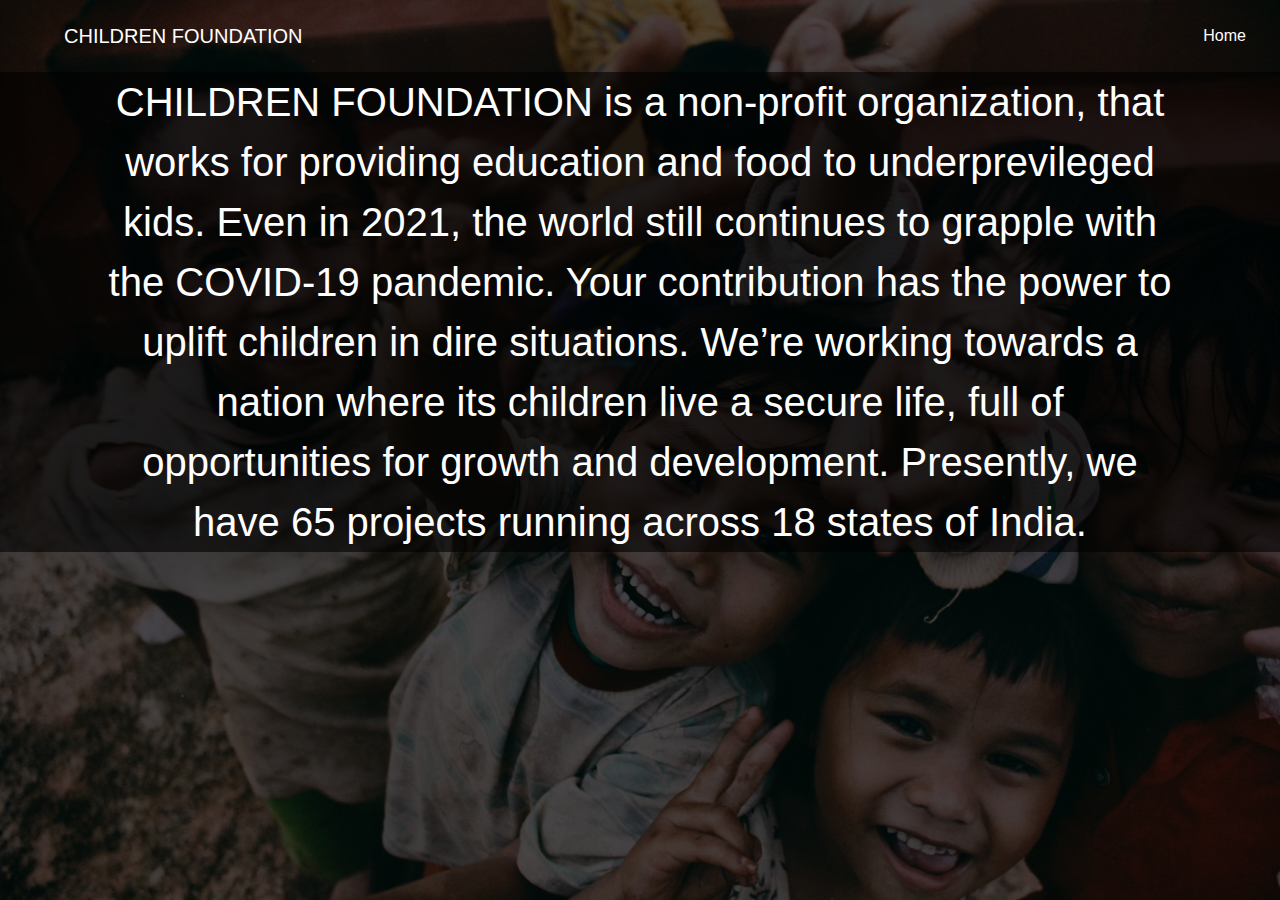
<file: PAYMENT-GATEWAY-INTEGRATION/aboutus.html>
<html>
    <head>
        <title>CHILDREN FOUNDATION</title>
        <link rel="stylesheet" href="https://maxcdn.bootstrapcdn.com/bootstrap/4.5.0/css/bootstrap.min.css">
        <link rel="stylesheet" href="style.css">
    </head>
    <body>
        <nav class="navbar navbar-expand-sm my-2">
            <a class="navbar-brand ml-5" href="#">CHILDREN FOUNDATION</a>
            <button class="navbar-toggler" type="button" data-toggle="collapse" data-target="#collapsibleNavbar">
                <i class="fas fa-bars" style="color: #fff;font-size: 150%;"></i>
            </button>
            <div class="collapse navbar-collapse" id="collapsibleNavbar">
                <ul class="navbar-nav ml-auto">
                    <li class="nav-item"><a class="nav-link" href="index.html">Home</a></li>
                </ul>
            </div>
        </nav>
        
        <div class="sparks">
            <p style="color: white;text-align: center;background :linear-gradient(rgb(0, 0, 0, 0.6), rgb(0, 0, 0, 0.6));padding-left: 105px;padding-right: 105px;">
                CHILDREN FOUNDATION is a non-profit organization, that works for providing education and food to underprevileged kids.
                Even in 2021, the world still continues to grapple with the COVID-19 pandemic.
                Your contribution has the power to uplift children in dire situations. We’re working towards a nation where its children live a secure life, full of opportunities for growth and development. Presently, we have 65 projects running across 18 states of India.
            </p>
        </div>
    </body>
</html>
</file>
<file: PAYMENT-GATEWAY-INTEGRATION/style.css>
body {
  margin: 0;
  padding: 0;
  background: linear-gradient(rgb(0, 0, 0, 0.7), rgb(0, 0, 0, 0.7)),url("a.jpg");
  background-repeat: no-repeat;
  background-size: cover;
}
.navbar-nav li a {
  padding: 5px 9px;
  color: #ffffff;
  margin-right: 10px;

  transition: 0.5s ease;
}
.navbar-nav .active li a {
  color: #000000;
  background-color: #ffffff;
}
.navbar-nav li a:hover {
  color: #000000;
  background-color: #ffffff;
}
.navbar-brand {
  color: #ffffff;
}
.navbar-brand:hover {
  color: #ffffff;
  text-decoration: none;
}
.jumbotron {
  background: transparent;
  color: #ffffff;
  height: 50%;
  text-align: center;
}
h1 {
  font-size: 250%;
  margin-top: 5%;
}
p {
  font-size: 250%;
}
.button {
  border: 1px solid #ffffff;
  color: #ffffff;
  margin-right: 2%;
  padding: 10px 30px;
  transition: 0.4s ease;
}
.button:hover {
  color: #000000;
  text-decoration: none;
  background-color: #ffffff;
}

/*//////////////////////////////////////////////////////////////////
[ FONT ]*/

@font-face {
  font-family: Montserrat-Regular;
  src: url("../fonts/montserrat/Montserrat-Regular.ttf");
}

@font-face {
  font-family: Montserrat-Bold;
  src: url("../fonts/montserrat/Montserrat-Bold.ttf");
}

@font-face {
  font-family: Montserrat-ExtraBold;
  src: url("../fonts/montserrat/Montserrat-ExtraBold.ttf");
}

@font-face {
  font-family: Montserrat-Medium;
  src: url("../fonts/montserrat/Montserrat-Medium.ttf");
}

/*---------------------------------------------*/
input {
  outline: none;
  border: none;
}

textarea {
  outline: none;
  border: none;
}

textarea:focus,
input:focus {
  border-color: transparent !important;
}

input:focus::-webkit-input-placeholder {
  color: transparent;
}
input:focus:-moz-placeholder {
  color: transparent;
}
input:focus::-moz-placeholder {
  color: transparent;
}
input:focus:-ms-input-placeholder {
  color: transparent;
}

textarea:focus::-webkit-input-placeholder {
  color: transparent;
}
textarea:focus:-moz-placeholder {
  color: transparent;
}
textarea:focus::-moz-placeholder {
  color: transparent;
}
textarea:focus:-ms-input-placeholder {
  color: transparent;
}

input::-webkit-input-placeholder {
  color: #aaaaaa;
}
input:-moz-placeholder {
  color: #aaaaaa;
}
input::-moz-placeholder {
  color: #aaaaaa;
}
input:-ms-input-placeholder {
  color: #aaaaaa;
}

textarea::-webkit-input-placeholder {
  color: #aaaaaa;
}
textarea:-moz-placeholder {
  color: #aaaaaa;
}
textarea::-moz-placeholder {
  color: #aaaaaa;
}
textarea:-ms-input-placeholder {
  color: #aaaaaa;
}

/*---------------------------------------------*/
button {
  outline: none !important;
  border: none;
  background: transparent;
}

button:hover {
  cursor: pointer;
}

iframe {
  border: none !important;
}

/*//////////////////////////////////////////////////////////////////
  [ Contact ]*/

.container-contact100 {
  width: 100%;
  min-height: 85vh;
  display: -webkit-box;
  display: -webkit-flex;
  display: -moz-box;
  display: -ms-flexbox;
  display: flex;
  flex-wrap: wrap;
  justify-content: center;
  align-items: center;
}

.wrap-contact100 {
  width: 85%;
  background: rgb(0, 0, 0, 0.6);
  border-radius: 10px;
  overflow: hidden;

  display: -webkit-box;
  display: -webkit-flex;
  display: -moz-box;
  display: -ms-flexbox;
  display: flex;
  flex-wrap: wrap;
  justify-content: space-between;
  padding: 20px 130px 20px 148px;
}

/*------------------------------------------------------------------
  [  ]*/
.contact100-pic {
  width: 310px;
  padding-top: 5px;
  padding-left: 20px;
  color: #ffffff;
  font-size: 50%;
}

.contact100-pic img {
  max-width:75%;
}

/*------------------------------------------------------------------
  [  ]*/
.contact100-form {
  width: 390px;
}

.contact100-form-title {
  display: block;
  font-family: Montserrat-ExtraBold;
  font-size: 24px;
  color: #fff;
  line-height: 1.2;
  text-align: left;
  padding-bottom: 36px;
}

input.input100 {
  height: 50px;
  border-radius: 20px;
  padding: 0 30px 0 50px;
}

input.input100[name="email"] {
  padding: 0 30px 0 54px;
}

textarea.input100 {
  min-height: 150px;
  border-radius: 20px;
  padding: 14px 30px;
}

/*---------------------------------------------*/
.wrap-input100 {
  position: relative;
  width: 100%;
  z-index: 1;
  margin-bottom: 10px;
}

.input100 {
  display: block;
  width: 100%;
  background: #e6e6e6;
  font-family: Montserrat-Bold;
  font-size: 15px;
  line-height: 1.5;
  color: #666666;
}

/*------------------------------------------------------------------
  [ Focus ]*/
.focus-input100 {
  display: block;
  position: absolute;
  border-radius: 20px;
  bottom: 0;
  left: 0;
  z-index: -1;
  width: 100%;
  height: 100%;
  box-shadow: 0px 0px 0px 0px;
  color: grey;
}

.input100:focus + .focus-input100 {
  -webkit-animation: anim-shadow 0.5s ease-in-out forwards;
  animation: anim-shadow 0.5s ease-in-out forwards;
}

@-webkit-keyframes anim-shadow {
  to {
    box-shadow: 0px 0px 60px 25px;
    opacity: 0;
  }
}

@keyframes anim-shadow {
  to {
    box-shadow: 0px 0px 60px 25px;
    opacity: 0;
  }
}

.symbol-input100 {
  display: -webkit-box;
  display: -webkit-flex;
  display: -moz-box;
  display: -ms-flexbox;
  display: flex;
  align-items: center;
  position: absolute;
  border-radius: 25px;
  bottom: 0;
  left: 0;
  width: 100%;
  height: 100%;
  padding-left: 30px;
  pointer-events: none;
  color: #aaaaaa;
  font-size: 15px;

  -webkit-transition: all 0.4s;
  -o-transition: all 0.4s;
  -moz-transition: all 0.4s;
  transition: all 0.4s;
}

.input100:focus + .focus-input100 + .symbol-input100 {
  color: gray;
  padding-left: 22px;
}

/*------------------------------------------------------------------
  [ Button ]*/
.container-contact100-form-btn {
  width: 100%;
  display: -webkit-box;
  display: -webkit-flex;
  display: -moz-box;
  display: -ms-flexbox;
  display: flex;
  flex-wrap: wrap;
  justify-content: center;
  padding-top: 20px;
}

.contact100-form-btn {
  width: 100%;
  height: 50px;
  border-radius: 25px;
  background: gray;
  font-family: Montserrat-Bold;
  font-size: 15px;
  line-height: 1.5;
  color: #fff;
  display: -webkit-box;
  display: -webkit-flex;
  display: -moz-box;
  display: -ms-flexbox;
  display: flex;
  justify-content: center;
  align-items: center;
  padding: 0 25px;

  -webkit-transition: all 0.4s;
  -o-transition: all 0.4s;
  -moz-transition: all 0.4s;
  transition: all 0.4s;
}

.contact100-form-btn:hover {
  background: #333333;
}

/*------------------------------------------------------------------
  [ Responsive ]*/

@media (max-width: 1200px) {
  .contact100-pic {
    width: 33.5%;
  }

  .contact100-form {
    width: 44%;
  }
}

@media (max-width: 992px) {
  .wrap-contact100 {
    padding: 110px 80px 157px 90px;
  }

  .contact100-pic {
    width: 35%;
  }

  .contact100-form {
    width: 55%;
  }
}

@media (max-width: 768px) {
  .wrap-contact100 {
    padding: 110px 80px 157px 80px;
  }

  .contact100-pic {
    display: none;
  }

  .contact100-form {
    width: 100%;
  }
}

@media (max-width: 576px) {
  .wrap-contact100 {
    padding: 110px 15px 157px 15px;
  }
}

/*------------------------------------------------------------------
  [ Alert validate ]*/

.validate-input {
  position: relative;
}

.alert-validate::before {
  content: attr(data-validate);
  position: absolute;
  max-width: 70%;
  background-color: white;
  border: 1px solid #c80000;
  border-radius: 13px;
  padding: 4px 25px 4px 10px;
  top: 50%;
  -webkit-transform: translateY(-50%);
  -moz-transform: translateY(-50%);
  -ms-transform: translateY(-50%);
  -o-transform: translateY(-50%);
  transform: translateY(-50%);
  right: 8px;
  pointer-events: none;

  font-family: Montserrat-Medium;
  color: #c80000;
  font-size: 13px;
  line-height: 1.4;
  text-align: left;

  visibility: hidden;
  opacity: 0;

  -webkit-transition: opacity 0.4s;
  -o-transition: opacity 0.4s;
  -moz-transition: opacity 0.4s;
  transition: opacity 0.4s;
}

.alert-validate::after {
  content: "\f06a";
  font-family: FontAwesome;
  display: block;
  position: absolute;
  color: #c80000;
  font-size: 15px;
  top: 50%;
  -webkit-transform: translateY(-50%);
  -moz-transform: translateY(-50%);
  -ms-transform: translateY(-50%);
  -o-transform: translateY(-50%);
  transform: translateY(-50%);
  right: 13px;
}

.alert-validate:hover:before {
  visibility: visible;
  opacity: 1;
}

@media (max-width: 992px) {
  .alert-validate::before {
    visibility: visible;
    opacity: 1;
  }
}

.donatebox {
  background-color: rgb(0, 0, 0, 0.6);
  border-radius: 20px;
  padding: 5%;
  text-align: center;
  color: #fff;
  margin: 15%;
}
.donatebox h1 {
  text-align: center;
  font-size: 200%;
}
.donatebox .fa-user {
  margin-bottom: 3px;
}
</file>
